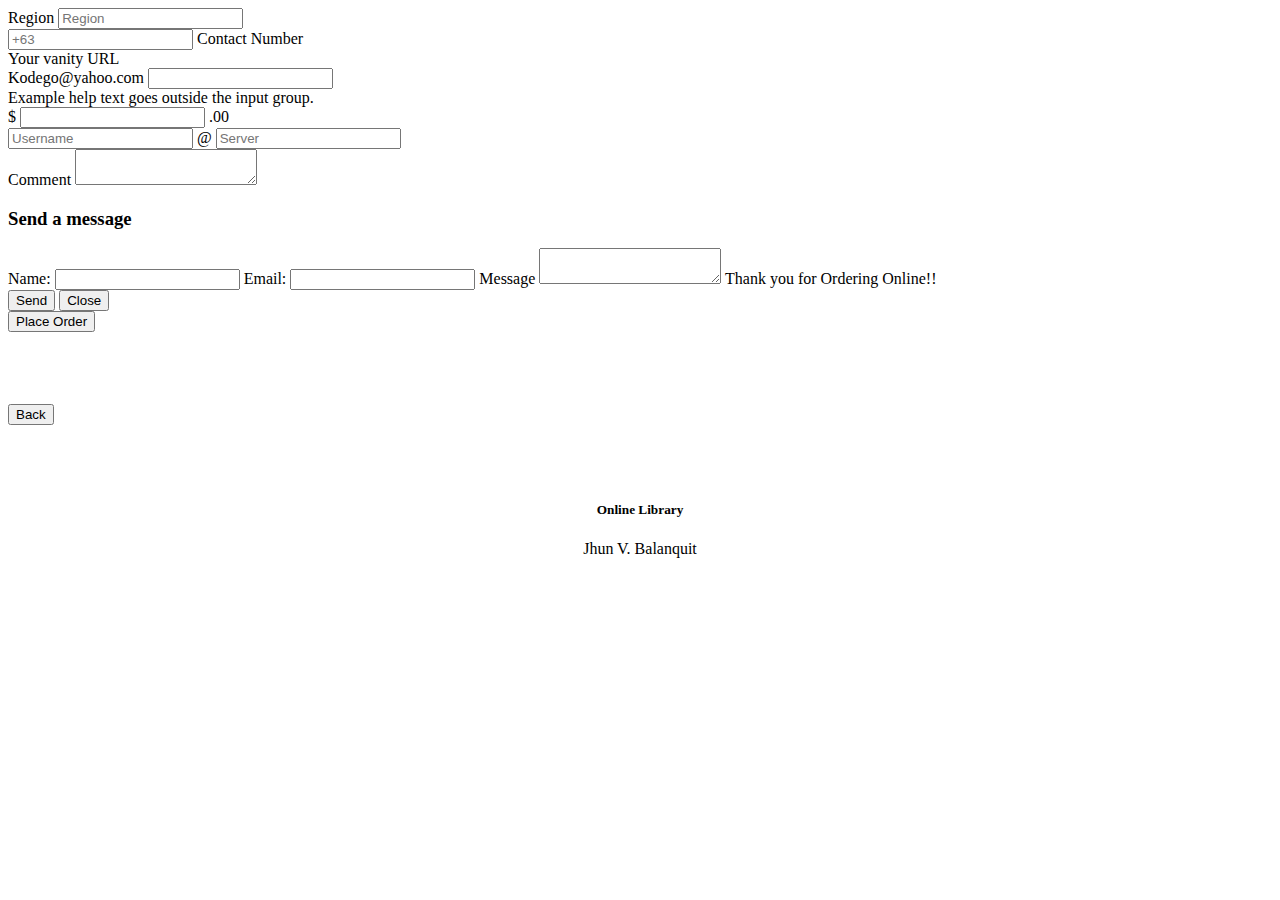
<file: OrderForm.html>
<!DOCTYPE html>
<html lang="en">
<head>
    <meta charset="UTF-8">
    <meta http-equiv="X-UA-Compatible" content="IE=edge">
    <meta name="viewport" content="width=device-width, initial-scale=1.0">
    <title>Online Library</title>
    <link href="https://cdn.jsdelivr.net/npm/bootstrap@5.3.0-alpha1/dist/css/bootstrap.min.css" rel="stylesheet" integrity="sha384-GLhlTQ8iRABdZLl6O3oVMWSktQOp6b7In1Zl3/Jr59b6EGGoI1aFkw7cmDA6j6gD" crossorigin="anonymous">
    <script src="https://cdn.jsdelivr.net/npm/bootstrap@5.3.0-alpha1/dist/js/bootstrap.bundle.min.js" integrity="sha384-w76AqPfDkMBDXo30jS1Sgez6pr3x5MlQ1ZAGC+nuZB+EYdgRZgiwxhTBTkF7CXvN" crossorigin="anonymous"></script>

</head>
<body class="container">
  <div class="input-group mb-3">
    <span class="input-group-text" id="basic-addon1">Region</span>
    <input type="text" class="form-control" placeholder="Region" aria-label="Username" aria-describedby="basic-addon1">
  </div>
  
  <div class="input-group mb-3">
    <input type="text" class="form-control" placeholder="+63" aria-label="Recipient's username" aria-describedby="basic-addon2">
    <span class="input-group-text" id="basic-addon2">Contact Number</span>
  </div>
  
  <div class="mb-3">
    <label for="basic-url" class="form-label">Your vanity URL</label>
    <div class="input-group">
      <span class="input-group-text" id="basic-addon3">Kodego@yahoo.com</span>
      <input type="text" class="form-control" id="basic-url" aria-describedby="basic-addon3">
    </div>
    <div class="form-text">Example help text goes outside the input group.</div>
  </div>
  
  <div class="input-group mb-3">
    <span class="input-group-text">$</span>
    <input type="text" class="form-control" aria-label="Amount (to the nearest dollar)">
    <span class="input-group-text">.00</span>
  </div>
  
  <div class="input-group mb-3">
    <input type="text" class="form-control" placeholder="Username" aria-label="Username">
    <span class="input-group-text">@</span>
    <input type="text" class="form-control" placeholder="Server" aria-label="Server">
  </div>
  
  <div class="input-group">
    <span class="input-group-text">Comment</span>
    <textarea class="form-control" aria-label="With textarea"></textarea>
  </div>
          <div class="modal fade" id="activity_modal">
          <div class="modal-dialog">
          <div class="modal-content">
          <div class="modal-header">
              <h3>Send a message</h3>
          </div> 
          <div class="modal-body">
              <form action="" method="">
                <label for="name">Name:</label>
                <input class="form-control" type="text" id="name" name="name">
                <label for="email">Email:</label>
                <input class="form-control" type="email" id="email" name="email">
                <label for="message">Message</label>
                <textarea class="form-control" id="message" name="message"></textarea>
                <label class="text-success"for="message">Thank you for Ordering Online!!</label>
              </form>
        </div>
      
        <div class="modal-footer">
              <button class="btn btn-success">Send</button>
              <button class="btn btn-danger" data-bs-dismiss="modal">Close</button>
        </div>
        </div>
        </div>
        </div>
        <button  class="btn btn-primary w-100" data-bs-toggle="modal" data-bs-target="#activity_modal">Place Order</button>
        <!-- footer -->
        </div>
      <br>
      <br>
      <br>
      <br>
      <br>
        <a href="index.html"><button  class="btn btn-primary " data-bs-toggle="modal">Back</button></a>
      <br>
      <br>
      <br>
      <br>
      <center>
    <footer>
          <div>
            
            <h5 class="text-info"><span>Online Library</span></h5>
            <p class="text-info">Jhun V. Balanquit</p>
           
          </div>
        </div>
    </footer>
  </center>
    
</body>
</html>
</file>
